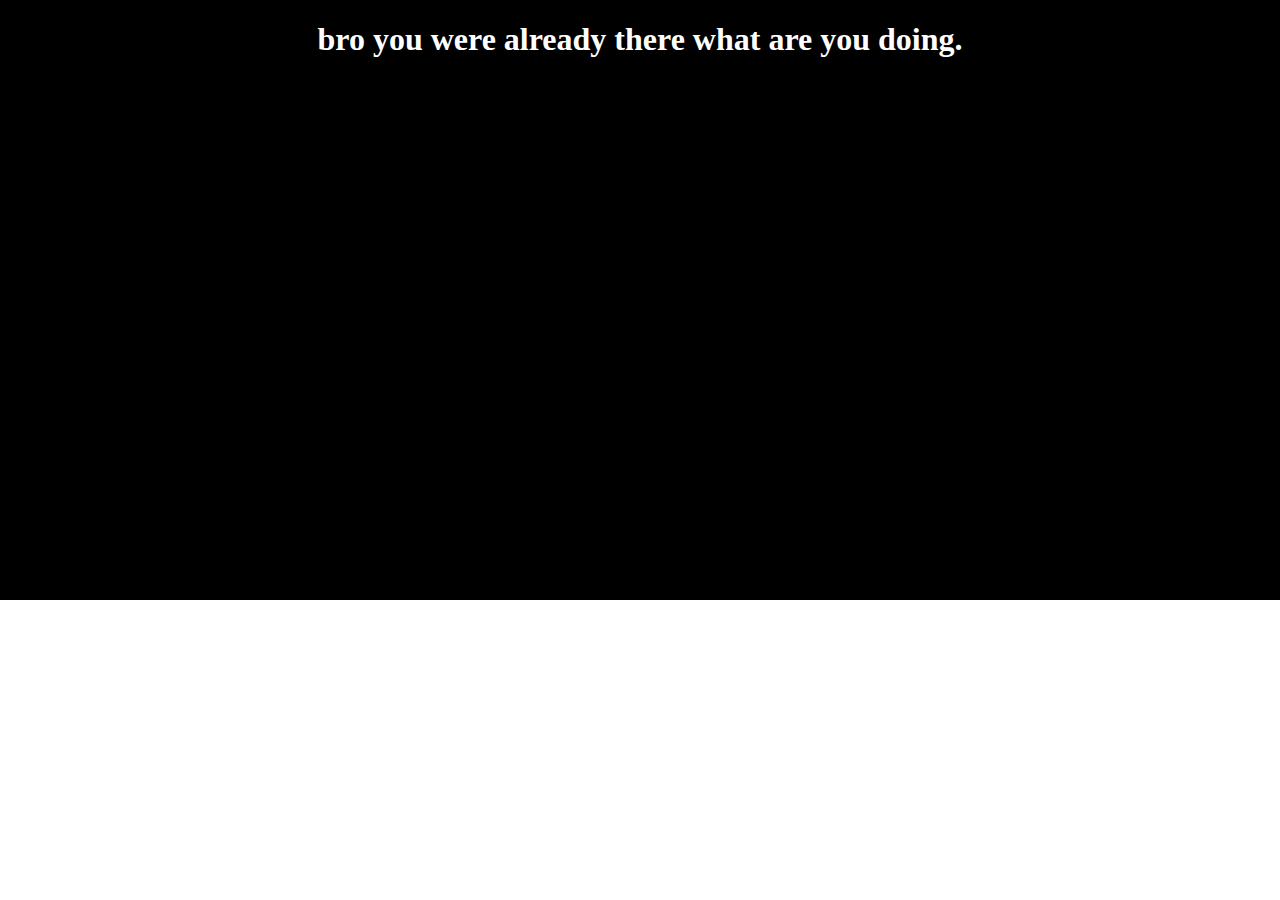
<file: dummy.html>
<!DOCTYPE html>
<html>

<head>
    <link rel="stylesheet" href="index.css">
</head>

<body>
    <div class="title">

        <h1 class="title-text">bro you were already there what are you doing.</h1>

    </div>
</body>

</html>
</file>
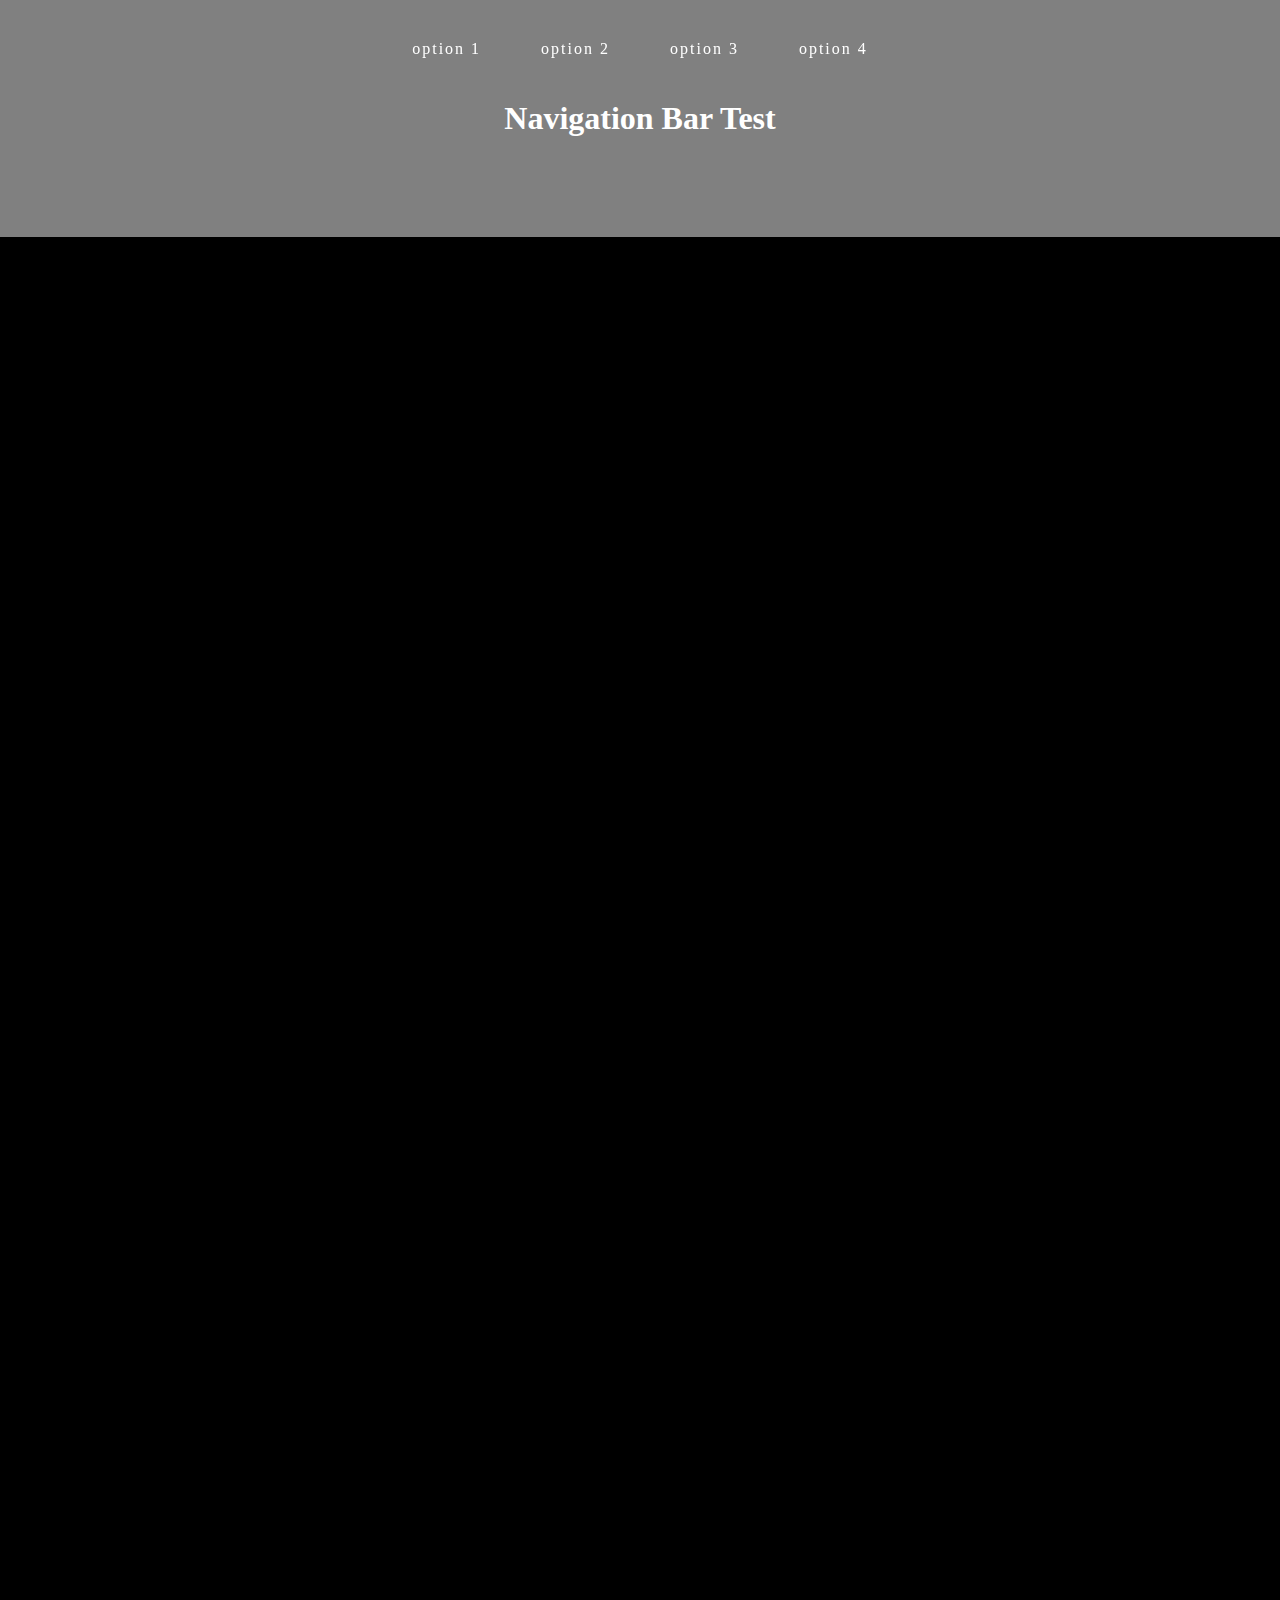
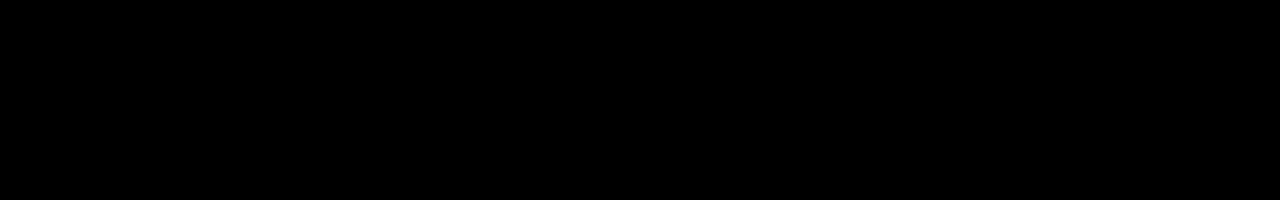
<file: header-test/header.html>
<!DOCTYPE html>
<html lang="en">
<head>
    <meta charset="UTF-8">
    <meta name="viewport" content="width=device-width, initial-scale=1.0">
    <title>Navigation Bar Test</title>
    <link rel="stylesheet" href="header.css">
</head>
<body>
    <header>
        <ul>
            <li><a>option 1</a></li>
            <li><a>option 2</a></li>
            <li><a>option 3</a></li>
            <li><a>option 4</a></li> 
        </ul>
    </header>

    <div id="title">
        <h1>Navigation Bar Test</h1>
    </div>
    
    <script type="text/javascript">
        window.addEventListener("scroll", function(){
            var header = document.querySelector("header");
            header.classList.toggle("sticky", window.scrollY > 0);
        })
    </script>
</body>
</html>
</file>
<file: index.css>
body{
    margin: 0px;
}

h1{
    text-align: center;
}

header{
    position: fixed;
    top: 0;
    left: 0;
    width: 100%;
    display: flex;
    justify-content: space-between;
    align-items: center;
    transition: 0.6s;
    padding: 40px;
    z-index: 100000;
}

header.sticky{
    background-color: white;
    padding: 5px 5px;
    color: black;
}

header ul{
    position: relative;
    display: flex;
    justify-content: center;
    align-items: center;
    margin-left: auto;
    margin-right: auto;
}

header.sticky ul{
    padding: 20px;
}

header ul li{
    position: relative;
    list-style: none;
}

header ul li a{
    position: relative;
    margin: 0 30px;
    text-decoration: none;
    color: white;
    letter-spacing: 2px;
    font-weight: 500px;
    transition: 0.5s;
}

header.sticky ul li a{
    color: darkslategrey;
}

ul{
    display: flex;
    flex-direction: row;
    list-style: none;
}

li{
    margin: auto;
    padding-bottom: 10px;
}

ol{
    padding-top: 30px;
    list-style: none;
}



a{
    text-decoration: none;
    color: inherit;
}

.title{
    background-color: black;
    color: white;
    height: 600px;
    display: flex;
    flex-direction: column;
    
}

.box{
    display: flex;
    flex-direction: row;
    height: 600px;
}

.white-box{
    background-color: white;
    color: black;
}

.black-box{
    background-color: black;
    color: white;
}

.column{
    margin: auto;
    width: 400px;
}

#title-text{
    margin: auto;
}

#photo-profile-box{
    background-color: white;
    height: 600px;
    margin: auto;
    display: flex; /* this aligns it to the center idk why*/
    
}

@keyframes fadeIn{
    0% {opacity: 0;}
    100% {opacity: 1;}
}

#photo-profile{
    display: block;
    width: 60%;
    margin: auto;
    max-height: 500px;
    max-width: 750px;
    animation: fadeIn 10s;
}
</file>
<file: header-test/header.css>
* {
    margin: 0;
    padding: 0;
    font-family: 'Times New Roman', Times, serif;
    box-sizing: border-box;
    color: white;
}

body{
    background-color: black;
    min-height: 200vh;
}

header{
    position: fixed;
    top: 0;
    left: 0;
    width: 100%;
    display: flex;
    justify-content: space-between;
    align-items: center;
    transition: 0.6s;
    padding: 40px;
    z-index: 100000;
}

header.sticky{
    background-color: white;
    padding: 15px 100px;
    color: black;
}

header ul{
    position: relative;
    display: flex;
    justify-content: center;
    align-items: center;
    margin-left: auto;
    margin-right: auto;
}

header ul li{
    position: relative;
    list-style: none;
}

header ul li a{
    position: relative;
    margin: 0 30px;
    text-decoration: none;
    color: white;
    letter-spacing: 2px;
    font-weight: 500px;
    transition: 0.5s;
}

header.sticky ul li a{
    color: darkslategrey;
}

#title{
    text-align: center;
    justify-content: center;
    padding: 100px;
    background-color: grey;
}
</file>
